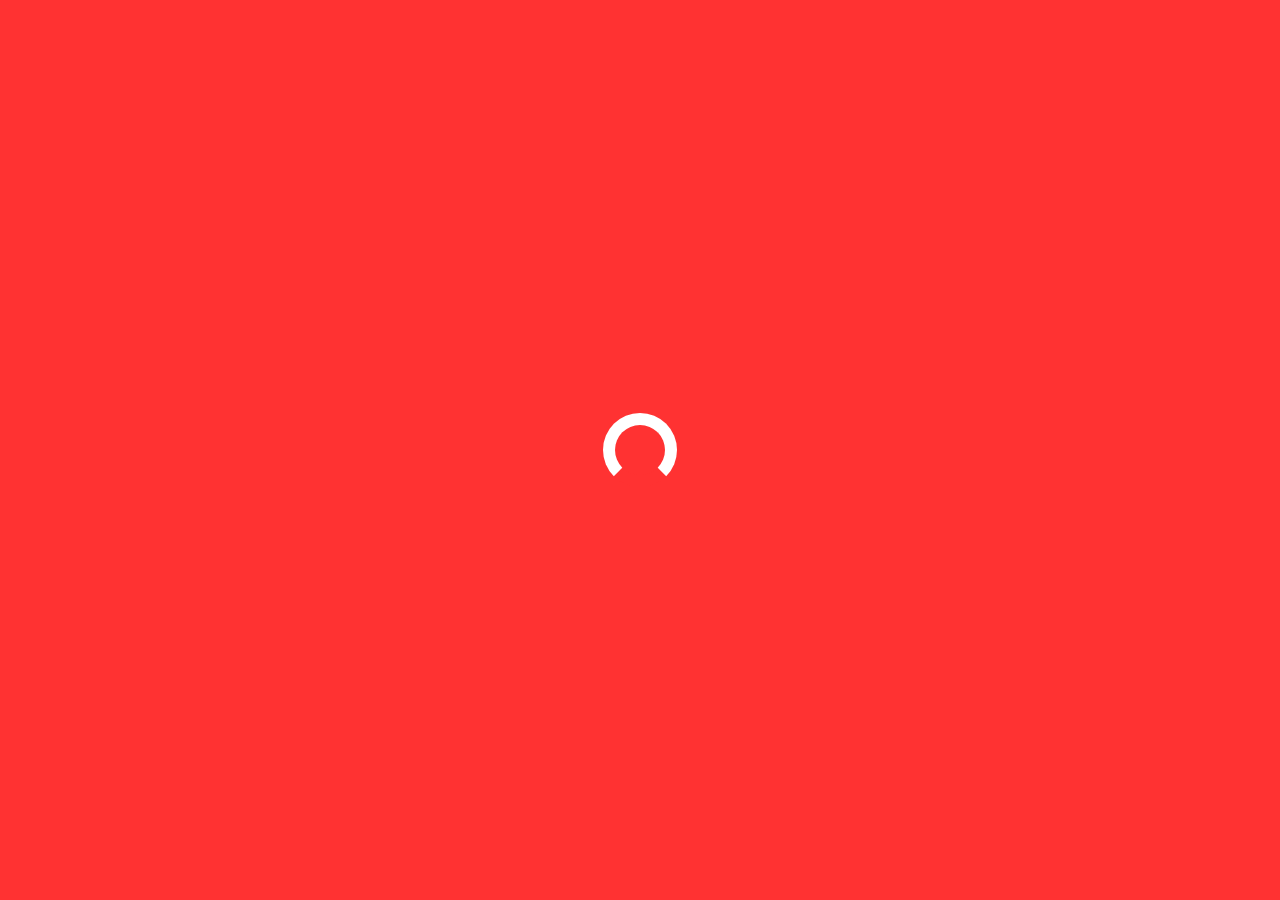
<file: index.html>
<!DOCTYPE html>
<html lang="en">
<head>
    <meta charset="UTF-8">
    <meta name="viewport" content="width=device-width, initial-scale=1.0">
    <meta http-equiv="X-UA-Compatible" content="ie=edge">
    <title>Sonia Montero Nogales.</title>
    <link rel="stylesheet" href="https://cdnjs.cloudflare.com/ajax/libs/animate.css/3.7.0/animate.min.css">
    <link href="https://fonts.googleapis.com/css?family=Comfortaa:700" rel="stylesheet">
    <script src="https://code.jquery.com/jquery-3.3.1.min.js" integrity="sha256-FgpCb/KJQlLNfOu91ta32o/NMZxltwRo8QtmkMRdAu8=" crossorigin="anonymous"></script>
    <link rel="stylesheet" href="https://cdnjs.cloudflare.com/ajax/libs/font-awesome/6.5.1/css/all.min.css" integrity="sha512-DTOQO9RWCH3ppGqcWaEA1BIZOC6xxalwEsw9c2QQeAIftl+Vegovlnee1c9QX4TctnWMn13TZye+giMm8e2LwA==" crossorigin="anonymous">
    <link rel="stylesheet" href="index.css">
</head>
<body>
    <div id="loading">
        <div id="spinner"></div>
    </div>
    <div id="particles-js"></div>
    <div id="box">
        <div class="box1 onlywide animated bounceOutLeft" style="animation-delay:1.7s;"></div>
        <div class="box2 onlywide animated bounceOutLeft" style="animation-delay:1.8s;"></div>
        <div class="box2 onlywide animated bounceOutLeft" style="animation-delay:1.9s;"></div>
        <div class="box2 animated bounceOutRight" style="animation-delay:1.9s;"></div>
        <div class="box2 onlywide animated bounceOutRight" style="animation-delay:1.8s;"></div>
        <div class="box2 onlywide animated bounceOutRight" style="animation-delay:1.7s;"></div>
    </div>
    <a id="about" onclick="showabout()" class="animated fadeIn" style="animation-delay:2.2s;">about</a>
    <a id="work" onclick="showwork()" class="animated fadeIn" style="animation-delay:2.2s;">proyects</a>
    <a id="curriculum" onclick="window.open('CV_SONIA.pdf', '_blank')" class="animated fadeIn" style="animation-delay:2.2s;">curriculum</a>



    <button id="lang-btn" onclick="changelang()" class="animated fadeIn" style="animation-delay:2.2s">EN</button>

    <div id="middle" class="animated slideInDown" style="animation-delay:2.0s;">
        <h1>Sonia Montero Nogales.</h1>
        <h2 id="career">Software Developer / Game Developer</h2>
        <div id="menu">
            <a onclick="showabout()">about</a>
            <a onclick="showwork()">proyects</a>
            <a onclick="showcontact()">curriculum</a>
        </div>
        <table>
            <tr>
                <td class="animated zoomIn" style="animation-delay:2.2s;"><a class="social" href="https://www.linkedin.com/in/sonia-montero-nogales-5092bb31a/" target="_blank"><i class="fab fa-linkedin"></i></a></td>
                <td class="animated zoomIn" style="animation-delay:2.4s;"><a class="social" href="https://github.com/Sonia6601" target="_blank"><i class="fab fa-github"></i></a></td>
                <td class="animated zoomIn" style="animation-delay:2.6s;"><a class="social" href="https://sixthu.itch.io/" target="_blank"><i class="fa-brands fa-itch-io"></i></a></td>
            </tr>
        </table>
    </div>
    <div id="work_container" class="container">
        <div onclick="closework()"><i class="fas fa-angle-right"></i></div>
        <h1 id="projecth1">Proyects.</h1>
        <section>
            <h2 id="projecth2">Proyects</h2>
            <p id="projectd1">A showcase of several personal projects I've done or participated in.</p>
            <button id="videogames" class="btn_one" onclick="showvideogames(), closeapps()">Videogames</button>
            <button id="software" class="btn_two" onclick="showapps(), closevideogames()">Software</button>


            <div id="videogames_section" style="display:none;">
                <section>
                    <h2 id="videogamesh2">The sins we made.</h2>
                    <p id="videogamesd1">A horror game made with some friends in Halloween for the 5th Edition Game Scholars's Game Jam.</p>
                    <div id="used">
                        <div><i class="fas fa-circle"></i>&nbsp;Unity</div>
                        <div><i class="fas fa-circle"></i>&nbsp;Blender</div>
                        <div><i class="fas fa-circle"></i>&nbsp;Photoshop</div>
                    </div>

                    <button id="seeProject1" class="btn_one" onclick="window.open('https://namederis.itch.io/the-sins-we-made', '_blank')">See the proyect</button>
                </section>
            </div>

            <div id="software_section" style="display:none;">
                <section>
                    <h2 id="h2s1">Qlearning algorithm.</h2>
                    <p id="ps1">A Qlearning algorithm fully implemented in Unity.</p>
                    <div id="used">
                        <div><i class="fas fa-circle"></i>&nbsp;Unity</div>
                        <div><i class="fas fa-circle"></i>&nbsp;C#</div>

                    </div>

                    <button  id="seeProject2" class="btn_one" onclick="window.open('https://github.com/Sonia6601/IA_Qlearning', '_blank')">See the proyect</button>
                </section>

                <section>
                    <h2 id="h2s2">C++ graphic engine.</h2>
                    <p id="ps2">A graphic engine with a immersive and interactive environment.</p>
                    <div id="used">
                        <div><i class="fas fa-circle"></i>&nbsp;C++</div>

                    </div>

                    <button id="seeProject3" class="btn_one" onclick="window.open('https://github.com/Sonia6601/MotorJuegoC', '_blank')">See the proyect</button>
                </section>
            </div>


        </section>
    </div>
    <div id="about_container" class="container">
        <div onclick="closeabout()"><i class="fas fa-angle-left"></i></div>
        <h1 id="abouth1">about.</h1>
        <section>
            <h2 id="aboutme">about me</h2>
            <p id="aboutmed1">Aspiring Game Design and Development student actively seeking internship opportunities to kickstart my professional journey. I am highly motivated to contribute to innovative projects and join diverse teams across various sectors to broaden my horizons and sharpen my skill set.</p>
            <p id="aboutmed2">Open to exploring opportunities beyond the gaming industry to apply my creative problem-solving and technical expertise in new professional contexts.</p>
            <h2 id="programmingLanguage">Programming language</h2>
            <div id="used">
                <div><i class="fas fa-circle"></i>&nbsp;Java</div>
                <div><i class="fas fa-circle"></i>&nbsp;Python</div>
                <div><i class="fas fa-circle"></i>&nbsp;C++</div>
                <div><i class="fas fa-circle"></i>&nbsp;C#</div>
                <div><i class="fas fa-circle"></i>&nbsp;C</div>
                <div><i class="fas fa-circle"></i>&nbsp;CUDA, OpenGL</div>
                <div><i class="fas fa-circle"></i>&nbsp;MySQL, MongoDB</div>
                <div><i class="fas fa-circle"></i>&nbsp;Javascript</div>
                <div><i class="fas fa-circle"></i>&nbsp;Node.js, jQuery, HTML, CSS</div>
                <div><i class="fas fa-circle"></i>&nbsp;IA</div>

            </div>
            <h2 id="appsaboutme">Apps</h2>
            <div id="used">
                <div><i class="fas fa-circle"></i>&nbsp;Unity</div>
                <div><i class="fas fa-circle"></i>&nbsp;Blender</div>
                <div><i class="fas fa-circle"></i>&nbsp;Github Desktop</div>

            </div>
        </section>
        <section>
            <h2 id="contact">Contact</h2>
            <p id="contactd1">
                Feel free to reach out via my socials or send me a email at: smonteron001@gmail.com.
            </p>
        </section>
    </div>


    <script src="index.js" type="text/javascript"></script>
    <script src="particles.js"></script>
    <script src="app.js"></script>
</body>
</html>
</file>
<file: index.css>
@import url('https://fonts.googleapis.com/css2?family=Josefin+Sans&subset=latin-ext');
.lang-es {
    display: none !important;
}

.lang-en {
    display: block;
}
#lang-btn {
    position: fixed;
    bottom: 20px;
    right: 20px;
    z-index: 10;
    background: transparent;
    color: #fff;
    border: 2px solid #fff;
    padding: 5px 12px;
    border-radius: 20px;
    font-family: 'Josefin Sans', sans-serif;
    font-size: 14px;
    cursor: pointer;
    transition: 0.4s ease-in-out;
}

#lang-btn:hover {
    background: rgb(255, 50, 50);
    border-color: rgb(255, 50, 50);
}

body {
    padding: 0px;
    margin: 0px;
    background: linear-gradient(0deg,rgba(0,0,0,0.5),rgba(0,0,0,0.5)),url("https://www.pittwire.pitt.edu/sites/default/files/styles/article_full_width_hero/public/2022-09/spliker_tidaltails_illustration_hero.png?h=12628e6f&itok=3MHGul2w") center center;
    background-size: cover;
    width: 100vw;
    height: 100vh;
    overflow: hidden;
    font-family: 'Josefin Sans', sans-serif;
    font-style: normal;
}
#loading {
    width: 100vw;
    height: 100vh;
    position: fixed;
    background:rgb(255, 50, 50);
    z-index: 999;
    display: flex;
    justify-content: center;
    flex-direction: column;
    align-items: center;
}
#spinner {
    animation: rotate 0.56s infinite linear;
    width:50px;
    height:50px;
    border:12px solid #fff;
    border-bottom:12px solid rgb(255, 50, 50);
    border-radius:50%;
    margin:0;
}
@keyframes rotate {
    0% {transform: rotate(0deg);}
    100% {transform: rotate(360deg);}
}
#box {
    width:100vw;
    height:100vh;
    z-index:9;
    position:fixed;
    top:0;
}
#box div {
    width:16.66vw;
    height:100%;
    display:inline-block;
}
.box1 {
    background:rgb(255, 50, 50);
}
.box2 {
    background:rgb(255, 50, 50);
    margin-left:-5px;
}
#menu {
    width:100%;
    text-align:center;
    margin:6vh 0px;
    display:none;
}
#menu a {
    margin:0px 6%;
    font-size:19px;
    color:#fff;
    text-decoration:underline;
}
#middle {
    width:100vw;
    height:90vh;
    display:flex;
    flex-direction:column;
    justify-content:center;
    position:fixed;
    top:0;
    text-align:center;
    z-index:1;
    color:#fff;
    padding-bottom:10vh;
}
#middle h1 {
    color:rgb(255, 50, 50);
    font-size:70px;
    text-decoration:underline;
}
#about {
    width:12vw;
    height:8vw;
    text-align:center;
    font-size:25px;
    background:transparent;
    color:#fff;
    position:fixed;
    left:25vw;
    bottom:2vw;
    display:flex;
    flex-direction: column;
    justify-content:center;
    z-index:4;
    transition:0.4s ease-in-out;
    border-radius:50%;
}
#work {
    width: 12vw;
    height: 8vw;
    text-align: center;
    font-size: 25px;
    background: transparent;
    color: #fff;
    position: fixed;
    right: 25vw;
    bottom: 2vw;
    display: flex;
    flex-direction: column;
    justify-content: center;
    z-index: 4;
    transition: 0.4s ease-in-out;
    border-radius: 50%;
}
#curriculum {
    width: 12vw;
    height: 8vw;
    text-align: center;
    font-size: 25px;
    background: transparent;
    color: #fff;
    position: fixed;
    bottom: 2vw;
    left: 45vw;
    display: flex;
    flex-direction: column;
    justify-content: center;
    z-index: 4;
    transition: 0.4s ease-in-out;
    border-radius: 50%;
}
#about:hover {
    background:rgba(255,50,50,0.9);
    cursor:pointer;
}
#work:hover {
    background:rgba(255,50,50,0.9);
    cursor:pointer;
}
#curriculum:hover {
    background: rgba(255,50,50,0.9);
    cursor: pointer;
}
#middle table {
    width:30%;
    margin:6vh auto;
}
#middle table tr td {
    text-align:center;
}
.social {
    color:#fff;
    font-size:22px;
    border-radius:50%;
    transition:0.4s ease-in-out;
    margin:0px 8px;
    text-align:center;
}
.social img {
    width: 20px;
    height: 20px;
    filter: invert(1);
    transition: 0.4s ease-in-out;
}
.social:hover { 
    cursor: pointer;
    color:rgb(255, 50, 50);
}
.social:hover img {
    filter: brightness(0) saturate(100%) invert(30%) sepia(90%) saturate(1500%) hue-rotate(340deg) brightness(120%) !important;
}
.container {
    width:90vw;
    height:90vh;
    padding:5vh 5vw;
    background:rgb(255, 50, 50);
    color:#fff;
    z-index:9;
    position:fixed;
    max-height:100vh;
    overflow-y:auto;
    display:none;
}
.container div {
    font-size:25px;
    margin:20px 0px;
    transition:0.4s ease-in-out;
}
.container div:hover {
    cursor:pointer;
}
.container section {
    margin:8vh 0px;
}
#used div{
    font-size:14px !important;
    display:inline-block;
    padding:8px 10px;
    border:2px solid #fff;
    margin:0px 10px;
    border-radius:50px;
}
#used:hover {
    cursor:text;
}
#used div:hover {
    cursor:text;
}
.container h1 {
    font-size:60px;
    text-decoration:underline;
}
.container p {
    font-size:21px;
}
.btn_one {
    font-size:18px;
    font-family: 'Josefin Sans', sans-serif;
    color:#fff;
    background:transparent;
    border:3px solid #fff;
    padding:8px 40px;
    border-radius:80px;
    font-weight:bold;
    margin:2vh 10px;
    transition:0.4s ease-in-out;
}
.btn_one:hover {
    cursor:pointer;
    color:rgb(255, 50, 50);
    background:#fff;
}
.btn_two {
    font-size:18px;
    font-family: 'Josefin Sans', sans-serif;
    color:rgb(255, 50, 50);
    background:#fff;
    border:3px solid #fff;
    padding:8px 40px;
    border-radius:80px;
    font-weight:bold;
    margin:2vh 10px;
    transition:0.4s ease-in-out;
}
.btn_two:hover {
    cursor:pointer;
    padding:8px 60px;
}
.container form input {
    width:46%;
    margin:20px 1%;
    background:transparent;
    border:0px;
    border-bottom:3px solid rgba(255,255,255,0.5);
    padding:8px 10px;
    font-family: 'Poppins', sans-serif;
    font-size:18px;
    transition:0.4s ease-in-out;
    color:#fff;
    font-weight:bold;
}
.container form textarea {
    width:96%;
    margin:20px 1%;
    padding:8px 10px;
    border:0px;
    border-bottom:3px solid rgba(255,255,255,0.5);
    padding:8px 10px;
    font-family: 'Poppins', sans-serif;
    font-size:18px;
    background:transparent;
    resize:none;
    transition:0.4s ease-in-out;
    color:#fff;
    font-weight:bold;
}
.container form input:focus {
    outline:none;
    border-bottom:3px solid rgba(255, 255, 255,1);
}
.container form textarea:focus {
    outline:none;
    border-bottom:3px solid rgba(255, 255, 255,1);
}
::placeholder {
    color:#fff;
}
#footer {
    color:#fff;
    width:92vw;
    padding:5vh 4vw;
    text-align:right;
    position:fixed;
    z-index:1;
    bottom:0;
    font-size:16px;
    font-weight:bold;
}
#footer a {
    color:rgb(255, 50, 50) ;
}
#particles-js {
    position:fixed;
    width:100vw;
    height:100vh;
}
::-webkit-scrollbar {
    width:5px;
    height:5px;
}
::-webkit-scrollbar-track {
    background: #fff; 
}
::-webkit-scrollbar-thumb {
    background: rgb(255, 50, 50); 
}
::-webkit-scrollbar-thumb:hover {
    background: rgba(255, 50, 50,0.8); 
}
::selection {
	color: #fff;
	background: rgb(255, 50, 50);
}

@media (max-width: 800px){ 
    #about {
        display:none;
    }
    #curriculum {
        display:none;
    }
    #work {
        display:none;
    }
    #footer {
        text-align:center;
    }
    #middle {
        width:90vw;
        padding:0px 5vw;
    }
    #middle table {
        width:80%;
    }
    .container form input {
        width:90%;
    }
    .container form textarea {
        width:90%;
    }
    #menu {
        display:inline-block;
    }
    #onlywide {
        display:none !important;
    }
    .box2 {
        margin-left:0px !important;
    }
    #box div {
        width:100%;
    }
}
</file>
<file: WEB_PAGE/index.css>
@import url('https://fonts.googleapis.com/css2?family=Josefin+Sans&subset=latin-ext');
.lang-es {
    display: none !important;
}

.lang-en {
    display: block;
}
#lang-btn {
    position: fixed;
    bottom: 20px;
    right: 20px;
    z-index: 10;
    background: transparent;
    color: #fff;
    border: 2px solid #fff;
    padding: 5px 12px;
    border-radius: 20px;
    font-family: 'Josefin Sans', sans-serif;
    font-size: 14px;
    cursor: pointer;
    transition: 0.4s ease-in-out;
}

#lang-btn:hover {
    background: rgb(255, 50, 50);
    border-color: rgb(255, 50, 50);
}

body {
    padding: 0px;
    margin: 0px;
    background: linear-gradient(0deg,rgba(0,0,0,0.5),rgba(0,0,0,0.5)),url("https://www.pittwire.pitt.edu/sites/default/files/styles/article_full_width_hero/public/2022-09/spliker_tidaltails_illustration_hero.png?h=12628e6f&itok=3MHGul2w") center center;
    background-size: cover;
    width: 100vw;
    height: 100vh;
    overflow: hidden;
    font-family: 'Josefin Sans', sans-serif;
    font-style: normal;
}
#loading {
    width: 100vw;
    height: 100vh;
    position: fixed;
    background:rgb(255, 50, 50);
    z-index: 999;
    display: flex;
    justify-content: center;
    flex-direction: column;
    align-items: center;
}
#spinner {
    animation: rotate 0.56s infinite linear;
    width:50px;
    height:50px;
    border:12px solid #fff;
    border-bottom:12px solid rgb(255, 50, 50);
    border-radius:50%;
    margin:0;
}
@keyframes rotate {
    0% {transform: rotate(0deg);}
    100% {transform: rotate(360deg);}
}
#box {
    width:100vw;
    height:100vh;
    z-index:9;
    position:fixed;
    top:0;
}
#box div {
    width:16.66vw;
    height:100%;
    display:inline-block;
}
.box1 {
    background:rgb(255, 50, 50);
}
.box2 {
    background:rgb(255, 50, 50);
    margin-left:-5px;
}
#menu {
    width:100%;
    text-align:center;
    margin:6vh 0px;
    display:none;
}
#menu a {
    margin:0px 6%;
    font-size:19px;
    color:#fff;
    text-decoration:underline;
}
#middle {
    width:100vw;
    height:90vh;
    display:flex;
    flex-direction:column;
    justify-content:center;
    position:fixed;
    top:0;
    text-align:center;
    z-index:1;
    color:#fff;
    padding-bottom:10vh;
}
#middle h1 {
    color:rgb(255, 50, 50);
    font-size:70px;
    text-decoration:underline;
}
#about {
    width:12vw;
    height:8vw;
    text-align:center;
    font-size:25px;
    background:transparent;
    color:#fff;
    position:fixed;
    left:25vw;
    bottom:2vw;
    display:flex;
    flex-direction: column;
    justify-content:center;
    z-index:4;
    transition:0.4s ease-in-out;
    border-radius:50%;
}
#work {
    width: 12vw;
    height: 8vw;
    text-align: center;
    font-size: 25px;
    background: transparent;
    color: #fff;
    position: fixed;
    right: 25vw;
    bottom: 2vw;
    display: flex;
    flex-direction: column;
    justify-content: center;
    z-index: 4;
    transition: 0.4s ease-in-out;
    border-radius: 50%;
}
#curriculum {
    width: 12vw;
    height: 8vw;
    text-align: center;
    font-size: 25px;
    background: transparent;
    color: #fff;
    position: fixed;
    bottom: 2vw;
    left: 45vw;
    display: flex;
    flex-direction: column;
    justify-content: center;
    z-index: 4;
    transition: 0.4s ease-in-out;
    border-radius: 50%;
}
#about:hover {
    background:rgba(255,50,50,0.9);
    cursor:pointer;
}
#work:hover {
    background:rgba(255,50,50,0.9);
    cursor:pointer;
}
#curriculum:hover {
    background: rgba(255,50,50,0.9);
    cursor: pointer;
}
#middle table {
    width:30%;
    margin:6vh auto;
}
#middle table tr td {
    text-align:center;
}
.social {
    color:#fff;
    font-size:22px;
    border-radius:50%;
    transition:0.4s ease-in-out;
    margin:0px 8px;
    text-align:center;
}
.social img {
    width: 20px;
    height: 20px;
    filter: invert(1);
    transition: 0.4s ease-in-out;
}
.social:hover { 
    cursor: pointer;
    color:rgb(255, 50, 50);
}
.social:hover img {
    filter: brightness(0) saturate(100%) invert(30%) sepia(90%) saturate(1500%) hue-rotate(340deg) brightness(120%) !important;
}
.container {
    width:90vw;
    height:90vh;
    padding:5vh 5vw;
    background:rgb(255, 50, 50);
    color:#fff;
    z-index:9;
    position:fixed;
    max-height:100vh;
    overflow-y:auto;
    display:none;
}
.container div {
    font-size:25px;
    margin:20px 0px;
    transition:0.4s ease-in-out;
}
.container div:hover {
    cursor:pointer;
}
.container section {
    margin:8vh 0px;
}
#used div{
    font-size:14px !important;
    display:inline-block;
    padding:8px 10px;
    border:2px solid #fff;
    margin:0px 10px;
    border-radius:50px;
}
#used:hover {
    cursor:text;
}
#used div:hover {
    cursor:text;
}
.container h1 {
    font-size:60px;
    text-decoration:underline;
}
.container p {
    font-size:21px;
}
.btn_one {
    font-size:18px;
    font-family: 'Josefin Sans', sans-serif;
    color:#fff;
    background:transparent;
    border:3px solid #fff;
    padding:8px 40px;
    border-radius:80px;
    font-weight:bold;
    margin:2vh 10px;
    transition:0.4s ease-in-out;
}
.btn_one:hover {
    cursor:pointer;
    color:rgb(255, 50, 50);
    background:#fff;
}
.btn_two {
    font-size:18px;
    font-family: 'Josefin Sans', sans-serif;
    color:rgb(255, 50, 50);
    background:#fff;
    border:3px solid #fff;
    padding:8px 40px;
    border-radius:80px;
    font-weight:bold;
    margin:2vh 10px;
    transition:0.4s ease-in-out;
}
.btn_two:hover {
    cursor:pointer;
    padding:8px 60px;
}
.container form input {
    width:46%;
    margin:20px 1%;
    background:transparent;
    border:0px;
    border-bottom:3px solid rgba(255,255,255,0.5);
    padding:8px 10px;
    font-family: 'Poppins', sans-serif;
    font-size:18px;
    transition:0.4s ease-in-out;
    color:#fff;
    font-weight:bold;
}
.container form textarea {
    width:96%;
    margin:20px 1%;
    padding:8px 10px;
    border:0px;
    border-bottom:3px solid rgba(255,255,255,0.5);
    padding:8px 10px;
    font-family: 'Poppins', sans-serif;
    font-size:18px;
    background:transparent;
    resize:none;
    transition:0.4s ease-in-out;
    color:#fff;
    font-weight:bold;
}
.container form input:focus {
    outline:none;
    border-bottom:3px solid rgba(255, 255, 255,1);
}
.container form textarea:focus {
    outline:none;
    border-bottom:3px solid rgba(255, 255, 255,1);
}
::placeholder {
    color:#fff;
}
#footer {
    color:#fff;
    width:92vw;
    padding:5vh 4vw;
    text-align:right;
    position:fixed;
    z-index:1;
    bottom:0;
    font-size:16px;
    font-weight:bold;
}
#footer a {
    color:rgb(255, 50, 50) ;
}
#particles-js {
    position:fixed;
    width:100vw;
    height:100vh;
}
::-webkit-scrollbar {
    width:5px;
    height:5px;
}
::-webkit-scrollbar-track {
    background: #fff; 
}
::-webkit-scrollbar-thumb {
    background: rgb(255, 50, 50); 
}
::-webkit-scrollbar-thumb:hover {
    background: rgba(255, 50, 50,0.8); 
}
::selection {
	color: #fff;
	background: rgb(255, 50, 50);
}

@media (max-width: 800px){ 
    #about {
        display:none;
    }
    #curriculum {
        display:none;
    }
    #work {
        display:none;
    }
    #footer {
        text-align:center;
    }
    #middle {
        width:90vw;
        padding:0px 5vw;
    }
    #middle table {
        width:80%;
    }
    .container form input {
        width:90%;
    }
    .container form textarea {
        width:90%;
    }
    #menu {
        display:inline-block;
    }
    #onlywide {
        display:none !important;
    }
    .box2 {
        margin-left:0px !important;
    }
    #box div {
        width:100%;
    }
}
</file>
